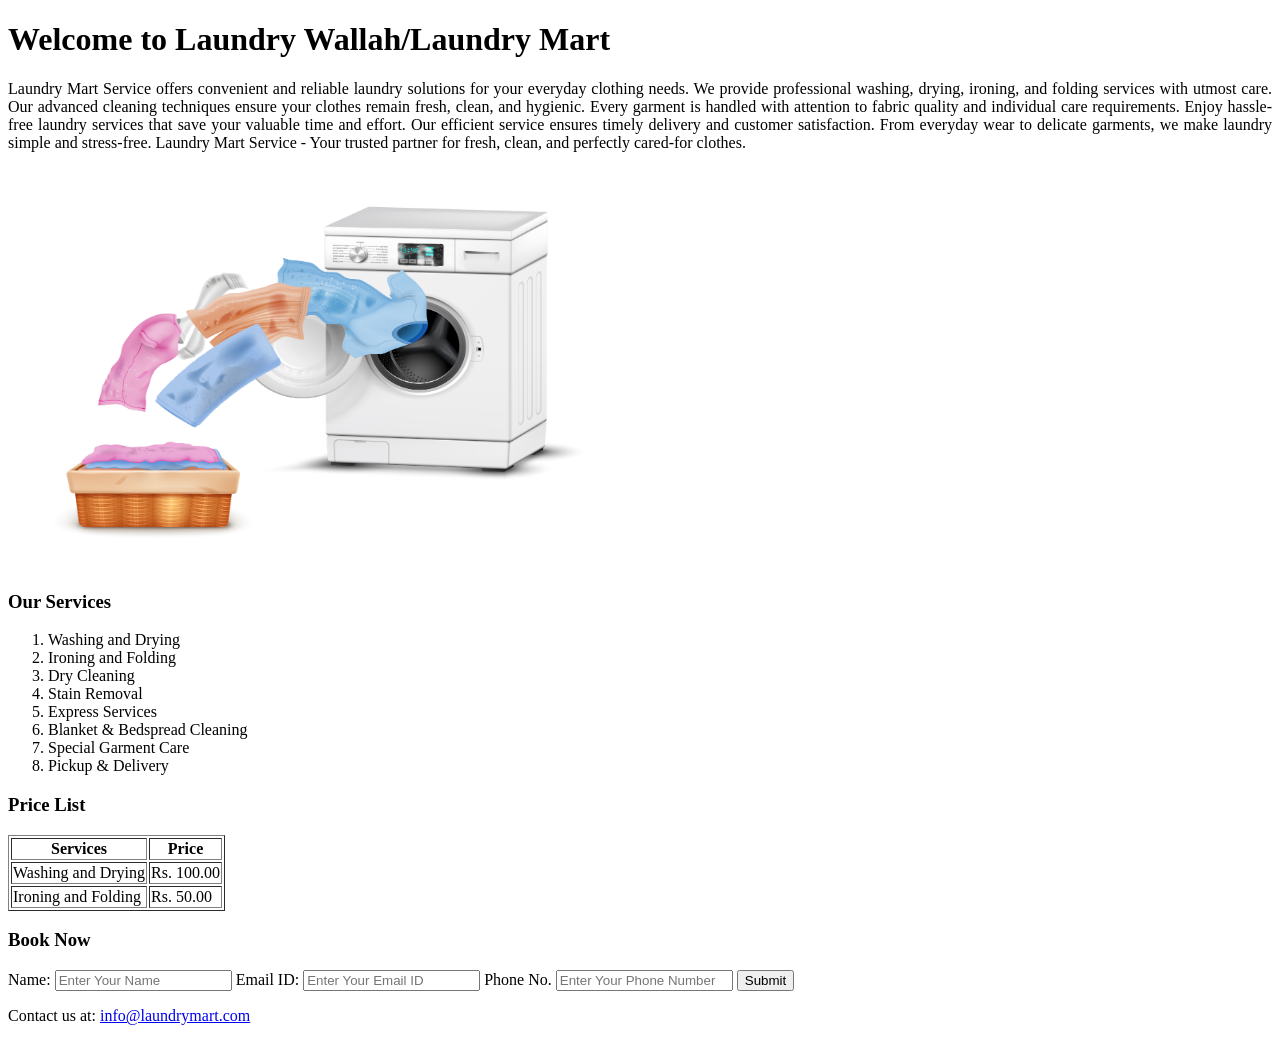
<file: Renjin_Task_2/index.html>
<!doctype html>
<html lang="en">
  <head>
    <meta charset="UTF-8" />
    <meta name="viewport" content="width=device-width, initial-scale=1.0" />
    <title>Laundry Mart</title>
  </head>
  <body>
    <header class="header">
      <h1>Welcome to Laundry Wallah/Laundry Mart</h1>
    </header>
    <section class="about">
      <p style="text-align: justify">
        Laundry Mart Service offers convenient and reliable laundry solutions
        for your everyday clothing needs. We provide professional washing,
        drying, ironing, and folding services with utmost care. Our advanced
        cleaning techniques ensure your clothes remain fresh, clean, and
        hygienic. Every garment is handled with attention to fabric quality and
        individual care requirements. Enjoy hassle-free laundry services that
        save your valuable time and effort. Our efficient service ensures timely
        delivery and customer satisfaction. From everyday wear to delicate
        garments, we make laundry simple and stress-free. Laundry Mart Service -
        Your trusted partner for fresh, clean, and perfectly cared-for clothes.
      </p>
    </section>
    <section class="image">
      <img
        src="Laundry Image.jpg"
        alt="Laundry Image"
        height="400px"
        width="600px"
      />
    </section>
    <section class="services">
      <h3>Our Services</h3>
      <ol>
        <li>Washing and Drying</li>
        <li>Ironing and Folding</li>
        <li>Dry Cleaning</li>
        <li>Stain Removal</li>
        <li>Express Services</li>
        <li>Blanket & Bedspread Cleaning</li>
        <li>Special Garment Care</li>
        <li>Pickup & Delivery</li>
      </ol>
    </section>
    <section class="priceList">
      <h3>Price List</h3>
      <table border="1px">
        <thead>
          <tr>
            <th>Services</th>
            <th>Price</th>
          </tr>
        </thead>
        <tbody>
          <tr>
            <td>Washing and Drying</td>
            <td>Rs. 100.00</td>
          </tr>
          <tr>
            <td>Ironing and Folding</td>
            <td>Rs. 50.00</td>
          </tr>
        </tbody>
      </table>
    </section>
    <section class="bookNow">
      <form action="">
        <h3>Book Now</h3>
        <label for="name">Name:</label>
        <input
          type="text"
          name="name"
          id="name"
          placeholder="Enter Your Name"
          required
        />
        <label for="email">Email ID:</label>
        <input
          type="email"
          name="email"
          id="email"
          placeholder="Enter Your Email ID"
          required
        />
        <label for="phoneNo">Phone No.</label>
        <input
          type="tel"
          name="phoneNo"
          id="phoneNo"
          placeholder="Enter Your Phone Number"
          required
        />
        <input type="submit" />
      </form>
    </section>

    <footer>
      <p>
        Contact us at:
        <a href="mailto:info@laundrymart.com">info@laundrymart.com</a>
      </p>
    </footer>
  </body>
</html>
</file>
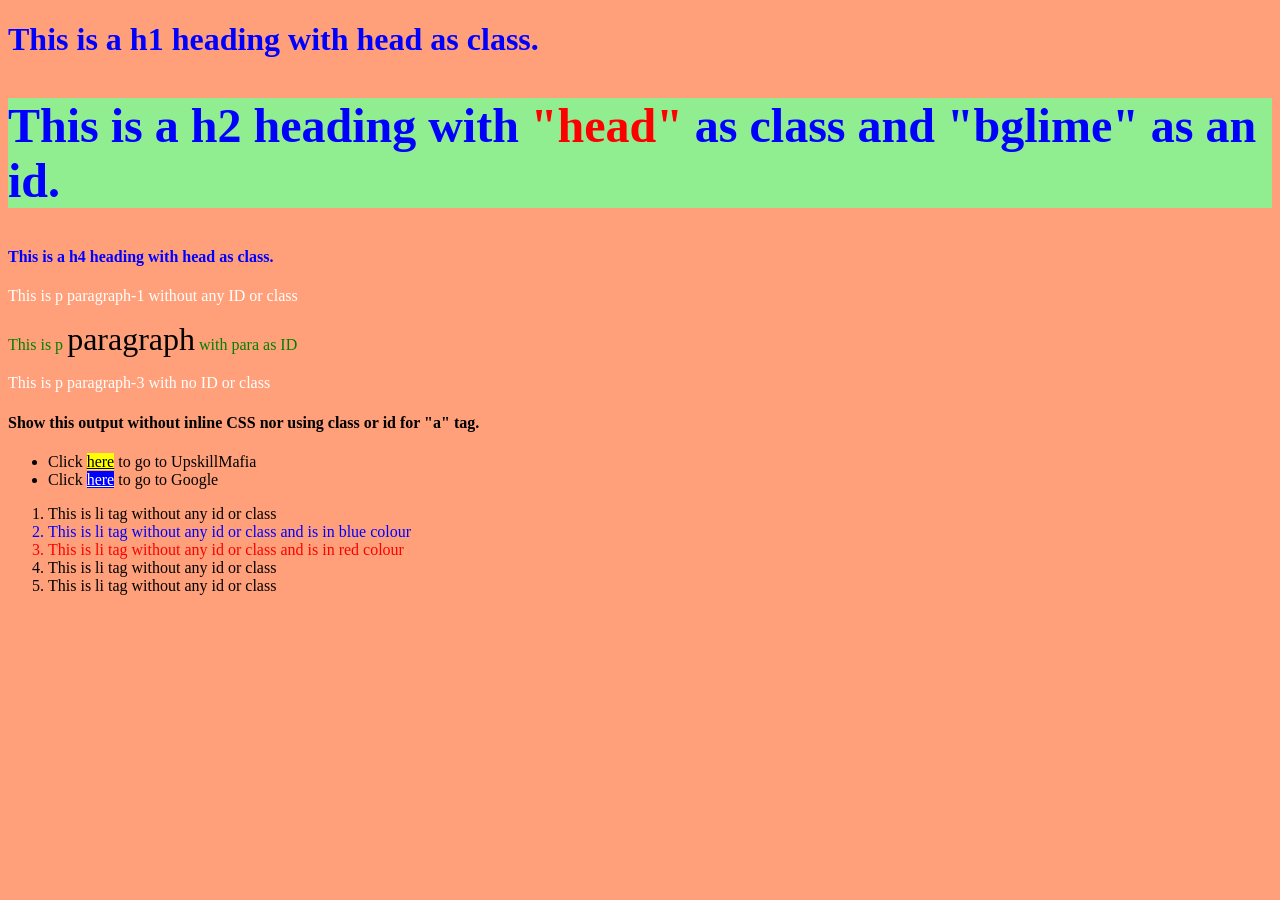
<file: Renjin_Task_3/index.html>
<!doctype html>
<html lang="en">
  <head>
    <meta charset="UTF-8" />
    <meta name="viewport" content="width=device-width, initial-scale=1.0" />
    <link rel="stylesheet" href=style.css />
    <title>CSS Selectors Task 3</title>
  </head>
  <body>
    <h1 class="head">This is a h1 heading with head as class.</h1>
    <h2 class="head" id="bglime">
      This is a h2 heading with <span>"head"</span> as class and "bglime" as an
      id.
    </h2>
    <h4 class="head">This is a h4 heading with head as class.</h4>

    <p>This is p paragraph-1 without any ID or class</p>
    <p id="para">This is p <span>paragraph</span> with para as ID</p>
    <p>This is p paragraph-3 with no ID or class</p>

    <h4>
      Show this output without inline CSS nor using class or id for "a" tag.
    </h4>
    <ul>
      <li>
        Click <a href="https://upskillmafia.com" target="_blank">here</a> to go
        to UpskillMafia
      </li>
      <li>
        Click <a href="https://google.com" target="_blank">here</a> to go to
        Google
      </li>
    </ul>

    <ol>
      <li>This is li tag without any id or class</li>
      <li>This is li tag without any id or class and is in blue colour</li>
      <li>This is li tag without any id or class and is in red colour</li>
      <li>This is li tag without any id or class</li>
      <li>This is li tag without any id or class</li>
    </ol>
  </body>
</html>
</file>
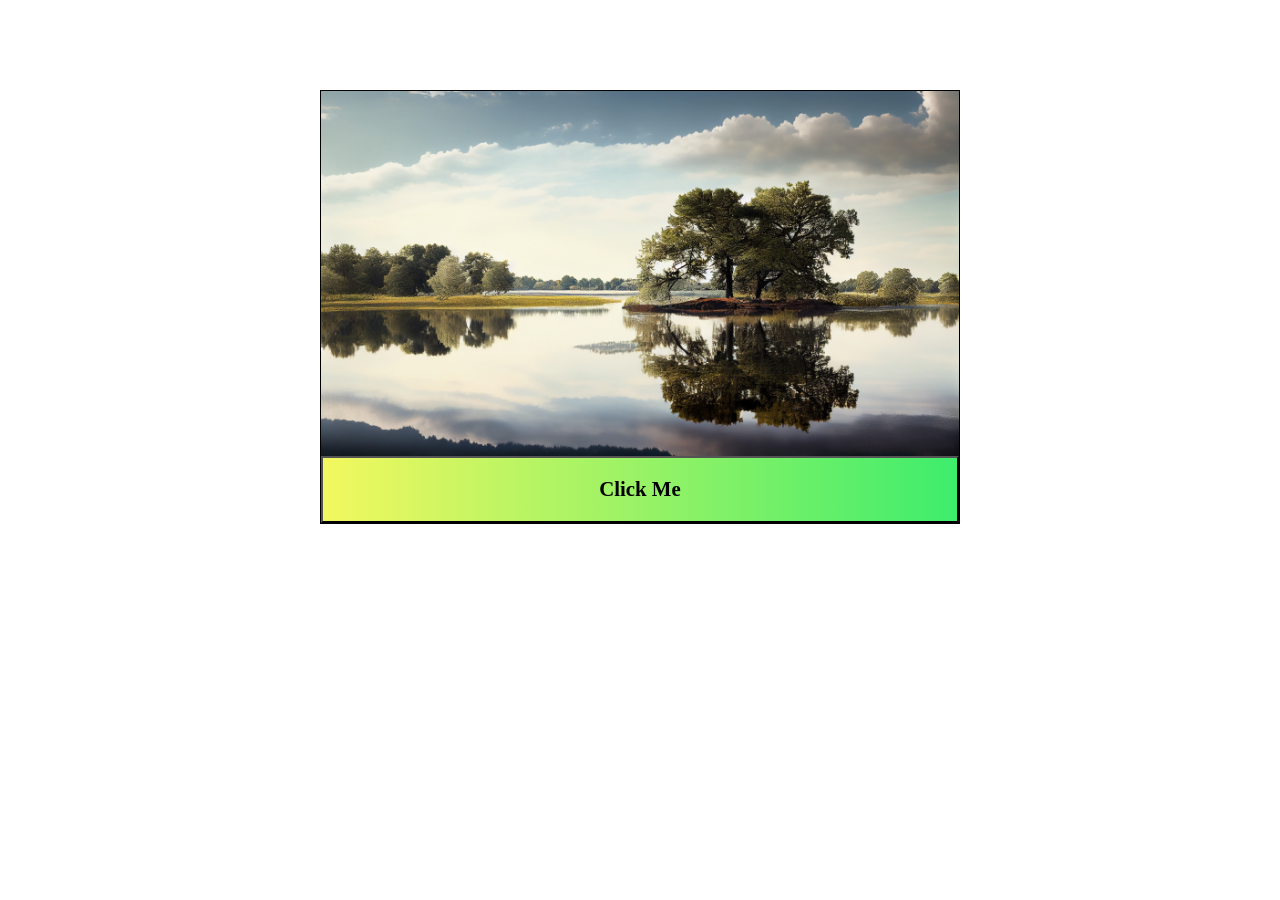
<file: Renjin_Task_4/index.html>
<!doctype html>
<html lang="en">
  <head>
    <meta charset="UTF-8" />
    <meta name="viewport" content="width=device-width, initial-scale=1.0" />
    <title>Renjin Task 4</title>
    <link rel="stylesheet" href="style.css" />
  </head>
  <body>
    <div class="imageDisplay">
      <img src="lake-with-trees-cloudy-sky.jpg" alt="Nature Image" />
      <button class="imageButton">Click Me</button>
    </div>
  </body>
</html>
</file>
<file: Renjin_Task_4/style.css>
* {
  box-sizing: border-box;
}
body {
  margin: 0;
  padding: 0;
  max-height: 100vh;
  width: 100vw;
}
.imageDisplay {
  margin: 10vh 25vw;
  width: 50%;
  border: 0.1rem solid black;
}
img {
  width: 100%;
  height: 50%;
  display: block;
}
.imageButton {
  width: 100%;
  height: 7.5vh;
  margin: 0;
  background: linear-gradient(
    to left,
    rgba(55, 236, 103, 0.963),
    rgba(241, 247, 73, 0.881)
  );
  font-size: 1.3rem;
  font-family: Georgia;
  font-weight: bold;
  cursor: pointer;
}
</file>
